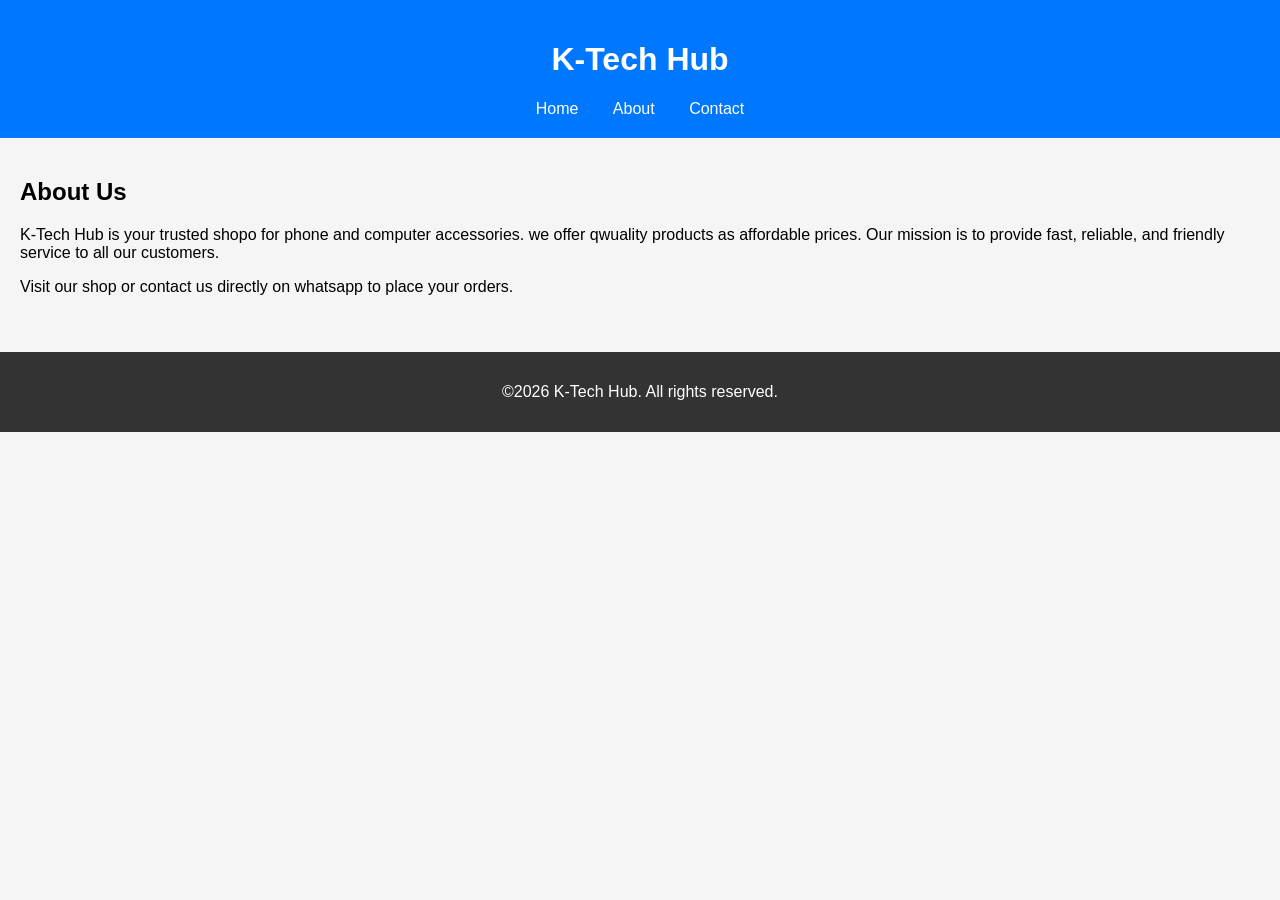
<file: about.html>
<!DOCTYPE html>
<html lang="en">
<head>
    <meta charset="UTF-8">
    <meta name="viewport" content="width=device-width, initial-scale=1.0">
    <meta http-equiv="X-UA-Compatible" content="ie=edge">
    <title>about k-tech hub</title>
    <link rel="stylesheet" href="style.css">
</head>
<body>
   <header>
       <h1>K-Tech Hub</h1>
       <nav>
           <a href="index.html">Home</a>
           <a href="about.html">About</a>
           <a href="contact.html">Contact</a>
       </nav>
   </header> 

   <main>
       <section class="about">
           <h2>About Us</h2>
           <p>K-Tech Hub is your trusted shopo for phone and computer accessories. we offer qwuality products as affordable prices. Our mission is to provide fast, reliable, and friendly service to all our customers.</p>
           <p>Visit our shop or contact us directly on whatsapp to place your orders.</p>
       </section>
   </main>

   <footer>
       <p>&copy;2026 K-Tech Hub. All rights reserved.</p>
   </footer>
</body>
</html>
</file>
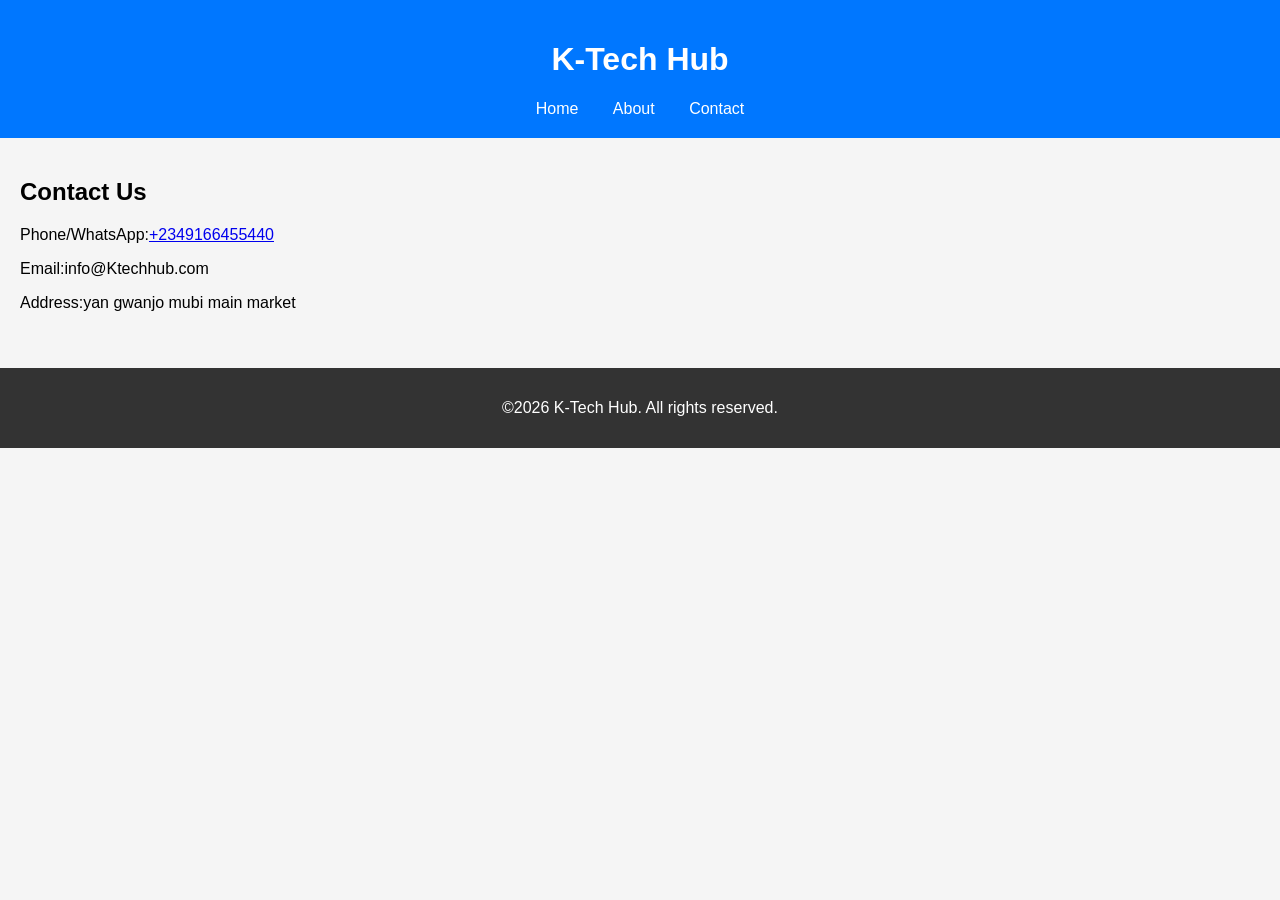
<file: contact.html>
<!DOCTYPE html>
<html lang="en">
<head>
    <meta charset="UTF-8">
    <meta name="viewport" content="width=device-width, initial-scale=1.0">
    <meta http-equiv="X-UA-Compatible" content="ie=edge">
    <title>Contact K-Tech Hub</title>
    <link rel="stylesheet" href="style.css">
</head>
<body>
    <header>
        <h1>K-Tech Hub</h1>
        <nav>
            <a href="index.html">Home</a>
            <a href="about.html">About</a>
            <a href="contact.html">Contact</a>
        </nav>
    </header>

    <main>
        <section class="contact.html">
            <h2>Contact Us</h2>
            <p>Phone/WhatsApp:<a href="https://wa.me/2349166455440" target="blank">+2349166455440</a></p>
            <p>Email:info@Ktechhub.com</p>
            <p>Address:yan gwanjo mubi main market</p>
        </section>
    </main>

    <footer>
        <p>&copy;2026 K-Tech Hub. All rights reserved.</p>
    </footer>
</body>
</html>
</file>
<file: style.css>
body{
    font-family: Arial, Helvetica, sans-serif;
    margin: 0;
    padding: 0;
    background: #f5f5f5;
}

header{
    background: #0077ff;
    color: white;
    padding: 20px;
    text-align: center;
}
nav a{
    color: white;
    margin: 0 15px;
    text-decoration: none;
    font weight: bold;
}

main{
    padding: 20px;
}

.products,about,contact{
    text-align: center;
}

.product-list{
    display: flex;
    justify-content: center;
    flex-wrap:wrap;
    gap:20px;
    margin-top: 20px;
    grid-template-columns: repeat(auto-fit,)minmax(220px, 1fr);
    padding: 20px;
}

.products{
    background: white;
    padding: 15px;
    border-radius: 10px;
    box-shadow: 0 0 10px rgba(0,0,0,0,1);
    width: 200px;
}

.product img{
    width: 100%;
    border-radius: 10px;
}

footer{
    background: #333;
    color:white;
    text-align: center;
    padding: 15px;
    margin-top: 20px;
}
</file>
